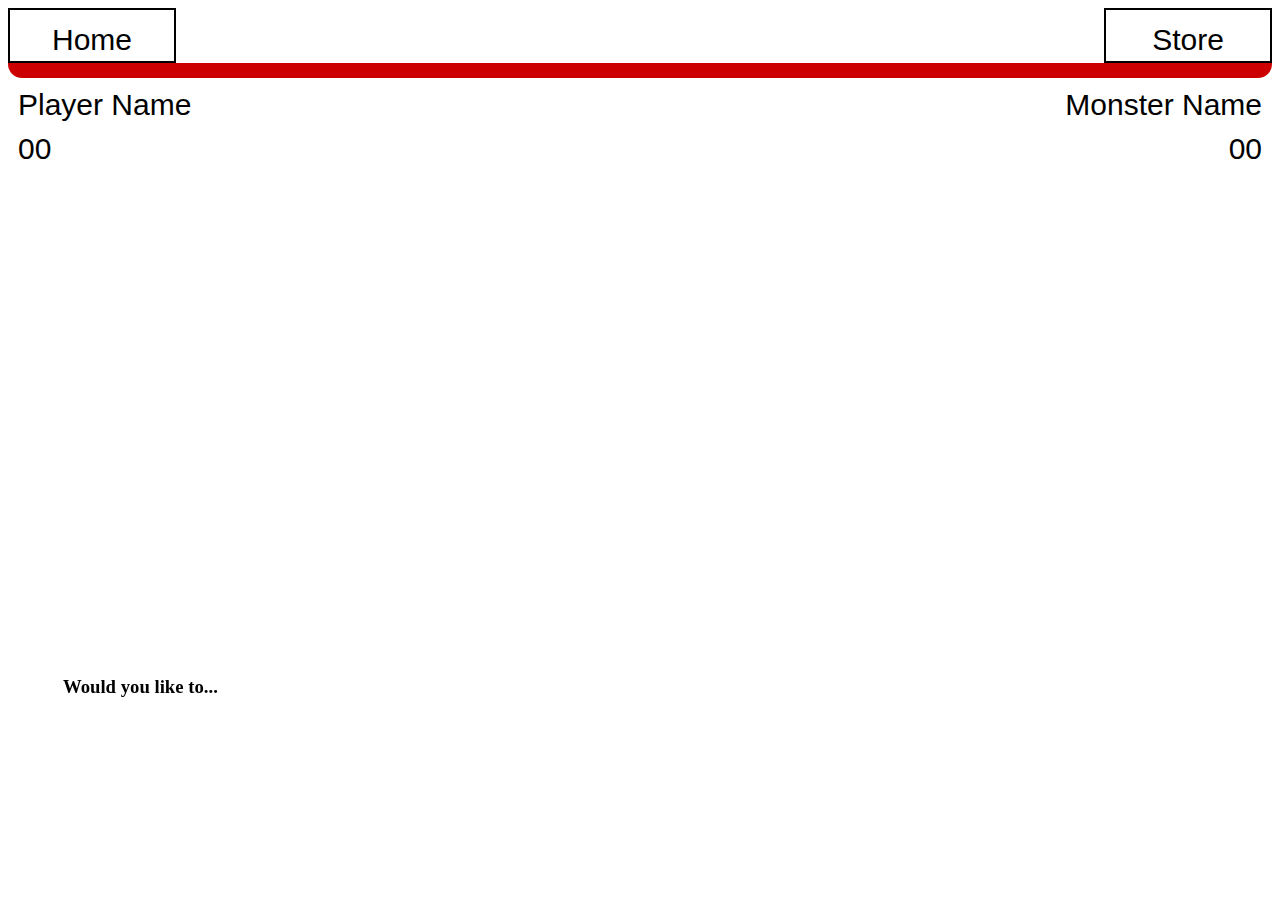
<file: game.html>
<!DOCTYPE html>
<html lang="en">
<head>
    <meta charset="UTF-8">
    <meta http-equiv="X-UA-Compatible" content="IE=edge">
    <meta name="viewport" content="width=device-width, initial-scale=1.0">
    <link href="http://fonts.cdnfonts.com/css/summer-pixel-22" rel="stylesheet">
    <link href="https://cdn.jsdelivr.net/npm/bootstrap@5.2.0/dist/css/bootstrap.min.css" rel="stylesheet" integrity="sha384-gH2yIJqKdNHPEq0n4Mqa/HGKIhSkIHeL5AyhkYV8i59U5AR6csBvApHHNl/vI1Bx" crossorigin="anonymous">
    <link rel="stylesheet" href="./style.css" />
    <title>Game</title>
</head>
<body>
    <div id="wrapper-top-btn">
        <a href="./index.html" class="top-btn" id="home-btn">Home</a>
        <a href="./store.html" class="top-btn" id="store-btn">Store</a>
    </div>
    <div class="wrapper-name-info">
        <span id="namePlayerDisplay">Player Name</span>
        <span id="nameEnemyDisplay">Monster Name</span>
    </div>
    <div class="wrapper-hp">
        <span id="hPPlayer">00<i class="fas fa-heart-rate"></i></span>
        <span id="hPEnemy">00<i class="fal fa-heart-rate"></i></span>
    </div>
      <!--Enemy position-->
    <div class="grid text-center" style="--bs-rows: 3; --bs-columns: 3;">
        <div id="enemyPosition" class="g-start-3" style="grid-row: 3"></div>
        <!--players position-->
        <div id="payerPosition" class="g-start-2" style="grid-row: 2"></div>
    </div><br>
    <!--player hp -->
    <div class="textBox">
        <h3 class="wwyd-placement">Would you like to...</h3>
    </div>
    <!--player options-->
     <!--buttons (hit/ run/ block )-->
    <!-- <div class="wrapper-button">
        <button type="button" id="hit">Hit</button>
        <button type="button" id="block">Block</button>
        <button type="button" id="run">Run</button>
    </div> -->
    <div class="wrapper-button">
        <!-- <button type="button" id="hit">Hit</button>
        <button type="button" id="block">Block</button>
        <button type="button" id="run">Run</button> -->
    </div>
    <!--player options-->
    <!--buttons (hit/ run/ block )-->
</body>
  <script src="./script.js"></script>
</html>
</file>
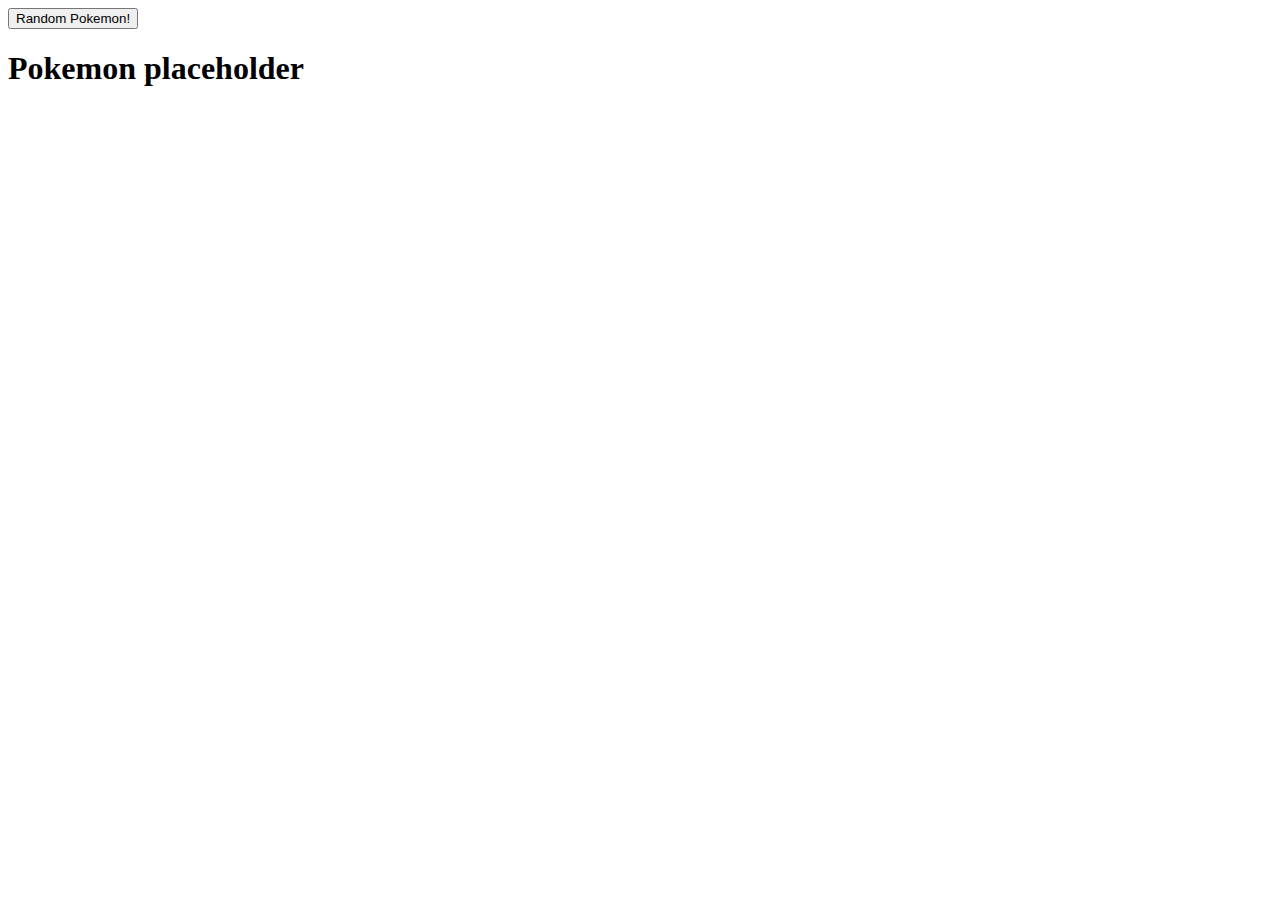
<file: text.html>
<!DOCTYPE html>
<html lang="en">
<head>
    <meta charset="UTF-8">
    <meta http-equiv="X-UA-Compatible" content="IE=edge">
    <meta name="viewport" content="width=device-width, initial-scale=1.0">
    <title>Document</title>
</head>
<body>
    <div class = "search zone">
        <div class= "searchBar">
            <input hidden id="userinput" class = "searchTerm" type="text" placeholder="enter pokemon name or id..">
            <button hidden type="submit" class = "searchButton" > Search</button>
        </div>
        <button type= "submit" class="randButton" id="random"> Random Pokemon! </button>
    </div>
    <div class = "pokemon zone">
        <h1 id="initial"> Pokemon placeholder </h1>
    </div>

    <script src="./assets/pokiapi.js"></script>
</body>
</html>
</file>
<file: style.css>
/* main fieldset css*/
.title {
  width: 100%;
  margin-top: 50px;
  font-family: "Games", sans-serif;
  border-bottom: 20px solid #3b4cca;
  border-radius: 32px;
}
/*CSS for main fieldset input, buttons, scoreboard*/
#wrapper-body {
  width: 100%;
  margin-top: 20px;
  margin-left: 15px;
}

.wrapper-input {
  display: flex;
  flex-wrap: nowrap;
  flex-direction: column;
  align-items: center;
}
input {
  border-radius: 5px;
  border: 2px solid #3b4cca;
  text-align: center;
  width: 50%;
  margin-left: 5px;
  font-size: 15px;
}

#enter-btn {
  width: 110px;
  background-color: white;
    height: 40px;
    align-items: center;
    margin-top: 4px;
    border-radius: 15px;
    color: black;
    display: flex;
    flex-direction: row;
    flex-wrap: nowrap;
    justify-content: space-evenly;
    border: 2px dotted black;
}

#enter-btn:hover {
  color: #cc0000;
}
/*pokeball css*/
#enter-btn i:hover {
  color: #cc0000;
}

#wrapper-random-poke {
  display: flex;
  flex-direction: column;
  flex-wrap: nowrap;
  justify-content: center;
  align-items: center;
  margin-top: 5px;
}

.randButton {
  width: 160px;
  height: 32px;
  background: #3b4cca !important;
  color: white;
  border-radius: 5px;
  margin-top: 13px;
}
/*"play" "Store" positioning css*/
#wrapper-btns {
  float: left;
  width: 40%;
  margin-right: 15px;
  margin-top: 20px;
  padding: 10px;
  display: flex;
  flex-direction: column;
  flex-wrap: nowrap;
  align-items: flex-start;
}

/*"play" "Store" css*/
.main-btn {
  text-align: center;
  height: 51px;
  width: 164px;
  border: 2px solid black;
  font-family: "Games", sans-serif;
  font-size: 30px;
  line-height: 2;
  text-decoration-line: none;
  color: black;
}

.main-btn:hover {
  transition-timing-function: linear;
  background: linear-gradient(
    0deg,
    #cc0000 52%,
    rgba(249, 247, 248, 0.3923766816143498) 53%,
    white 100%
  );
}
/* Score board css*/
#wrapper-score {
  float: right;
  width: 40%;
  margin-right: 15px;
  margin-top: 20px;
  padding: 10px;
}
.score-title {
  font-family: sans-serif;
  font-size: 20px;
  font-weight: bold;
  text-align: center;
  border-bottom: 2px solid #3b4cca;
}

#score-display {
  width: 100%;
}

/*CSS for the game fieldset*/
/*Top buttons CSS*/
#wrapper-top-btn {
  display: flex;
  flex-direction: row;
  justify-content: space-between;
  border-bottom: 15px solid #cc0000;
  border-radius: 14px;
}

.top-btn {
  text-align: center;
  height: 51px;
  width: 164px;
  border: 2px solid black;
  font-family: "Summer Pixel 22", sans-serif;
  font-size: 30px;
  line-height: 2;
  text-decoration-line: none;
  color: black;
}

.top-btn:hover {
  text-decoration-line: none;
  color: black;
  transition-timing-function: linear;
  background: linear-gradient(
    0deg,
    #cc0000 52%,
    rgba(249, 247, 248, 0.3923766816143498) 53%,
    white 100%
  );
}

.wrapper-name-info,
.wrapper-hp {
  display: flex;
  flex-direction: row;
  justify-content: space-between;
  border-radius: 14px;
  font-family: "Summer Pixel 22", sans-serif;
  margin: 10px;
  font-size: 30px;
}

#enemyPosition {
  width: 550px;
  height: 348px;
  background-color: transparent;
  border-radius: 15px;
  position: fixed;
  right: 119px;
  
}
#playerPosition {
  width: 550px;
  height: 348px;
  background-color: transparent;
  border-radius: 15px;
  position: fixed;
  top: 296px;
  left: 60px;
  
}

.wwyd-placement {
  position: fixed;
  top: 657px;
  left: 63px;
}

.wrapper-button {
  position: fixed;
  top: 662px;
  left: 434px;
}

#hit,
#block,
#run {
  height: 51px;
  width: 164px;
  border: 2px solid black;
  font-family: "Summer Pixel 22", sans-serif;
  font-size: 30px;
  border-radius: 15px;
  text-align: center;
  line-height: 2;
}

#hit:hover,
#block:hover,
#run:hover {
  box-shadow: 2px 4px 8px 6px #cc0000;
  border: 2px solid #cc0000;
}

/*______code for hp bar_____ */
/* background color can be removed */

canvas {
  background: grey;
  display: block;
  margin: 0 auto;
  border: solid 6px black;
}

/* playerHp */
#player-hp-container {
  position: relative;
  width: 210px;
  height: 30px;
  background: #419eae;
  border-radius: 10px;
  /* overflow: hidden; */
}

/* timer */

.player-hp-fill {
  width: 0%;
  height: 100%;
  background: red;
  border-radius: 10px;
  transition: width 1s;
}

#player-hp-text {
  position: absolute;
  top: 0;
  right: 5px;
  color: white;
}
/* CSS for store */
#wrapper-player-info {
  width: 100%;
  display: flex;
  justify-content: center;
}

#tbl-player-info {
  font-size: 20px;
  font-family: "Share-TechMono", sans-serif;
}

.wrapper-poke {
  display: flex;
  justify-content: center;
}

.card {
  width: 190px;
  height: 260px;
  background: #3b4cca;
  margin: 15px;
  color: white;
}

/* playerHp */
#enemy-hp-container {
  position: relative;
  width: 210px;
  height: 30px;
  background: #faaa6d;
  border-radius: 10px;
  /* overflow: hidden; */
}

.enemy-hp-fill {
  width: 0%;
  height: 100%;
  background: red;
  border-radius: 10px;
  transition: width 1s;
}

#enemy-hp-text {
  position: absolute;
  top: 0;
  right: 5px;
  color: white;
}

#bottomLeft {
  position: fixed;
  bottom: 0;
  left: 0;
  transform: rotate(-90deg);
}

#bottomRight {
  position: fixed;
  bottom: 0;
  right: 0;
  transform: rotate(180deg);
}

#leftSword {
  width: 62px;
  height: 65px;
  transform: rotate(180deg);
  float: left;
  position: absolute;
  /* bottom: 0; */
  left: 386px;
  top: 169%;
}

#rightSword {
  width: 62px;
  height: 65px;
  float: left;
  position: absolute;
  right: 386px;
  top: 169%;
}

#collab{
  position: absolute;
    right: 37%;
    top: 174%;
    display: flex;
    flex-direction: row;
    justify-content: space-around;
    align-items: flex-start;
}
/*#wrapper-footer {
  display:flex;
}*/

#enemy-hp-text {
  position: absolute;
  top: 0;
  right: 5px;
  color: white;
}
.wrapper-poke {
  display: flex;
  justify-content: center;
}

.thunderstorm-condition{
    background-image: url('./assets/images/Weather_Overcast_Day Medium.jpeg');
}

.drizzle-condition{
    background-image: url('./assets/images/Weather_Fog_Day Medium.jpeg');
}

.rain-condition{
    background-image: url('./assets/images/rain-overlay.png');
}

.snow-condition{
    background-image: url('./assets/images/Weather_Snow_Day Medium.jpeg');
}

.atmosphere-condition{
    background-image: url('./assets/images/Weather_Windy_Day Medium.jpeg');
}

.clear-condition{
    background-image: url('./assets/images/Weather_Clear_Day Medium.jpeg');
}

.clouds-condition{
    background-image: url('./assets/images/Weather_Partly_Cloudy_Day Medium.jpeg');
}
</file>
